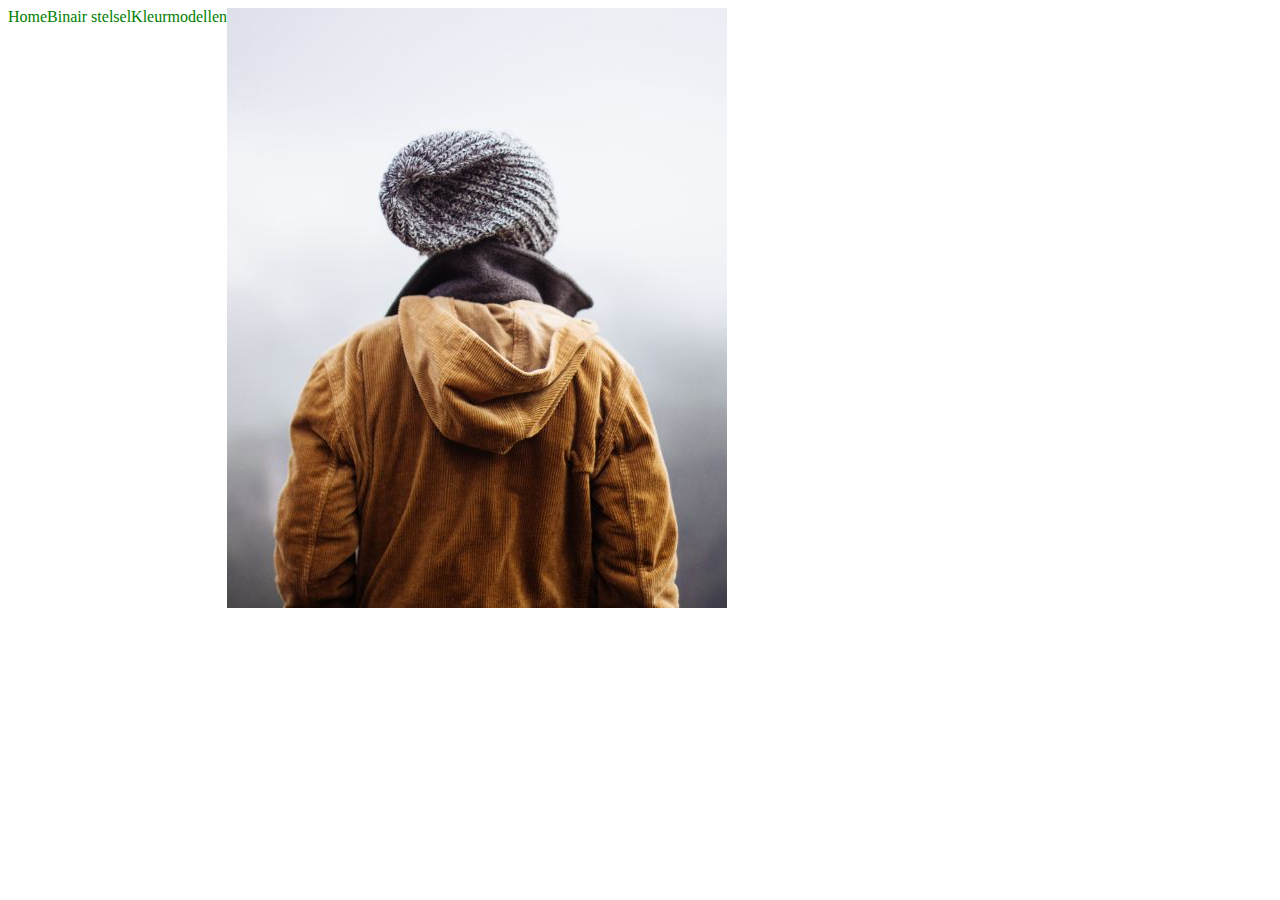
<file: index.html>
<!DOCTYPE html> <!--dit is de homepage van mijn site-->
<html> <!--dit is het html-element-->
  <head>
    <title>Het eerste begin</title>
    <link rel="stylesheet" type="text/css" href="opmaak.css">
    <meta charset="utf-8">
  </head>
  <body>

      <ul>
          <li><a href="hrefindex.html">Home</a></li>
          <li><a href="Binairstelsel.html">Binair stelsel</a></li>
          <li><a href="kleurmodellen.html">Kleurmodellen</a></li>
      <ul>
        
    <img src="img_girl.jpg" alt="Girl in a jacket">
    
  </body>
</html>
</file>
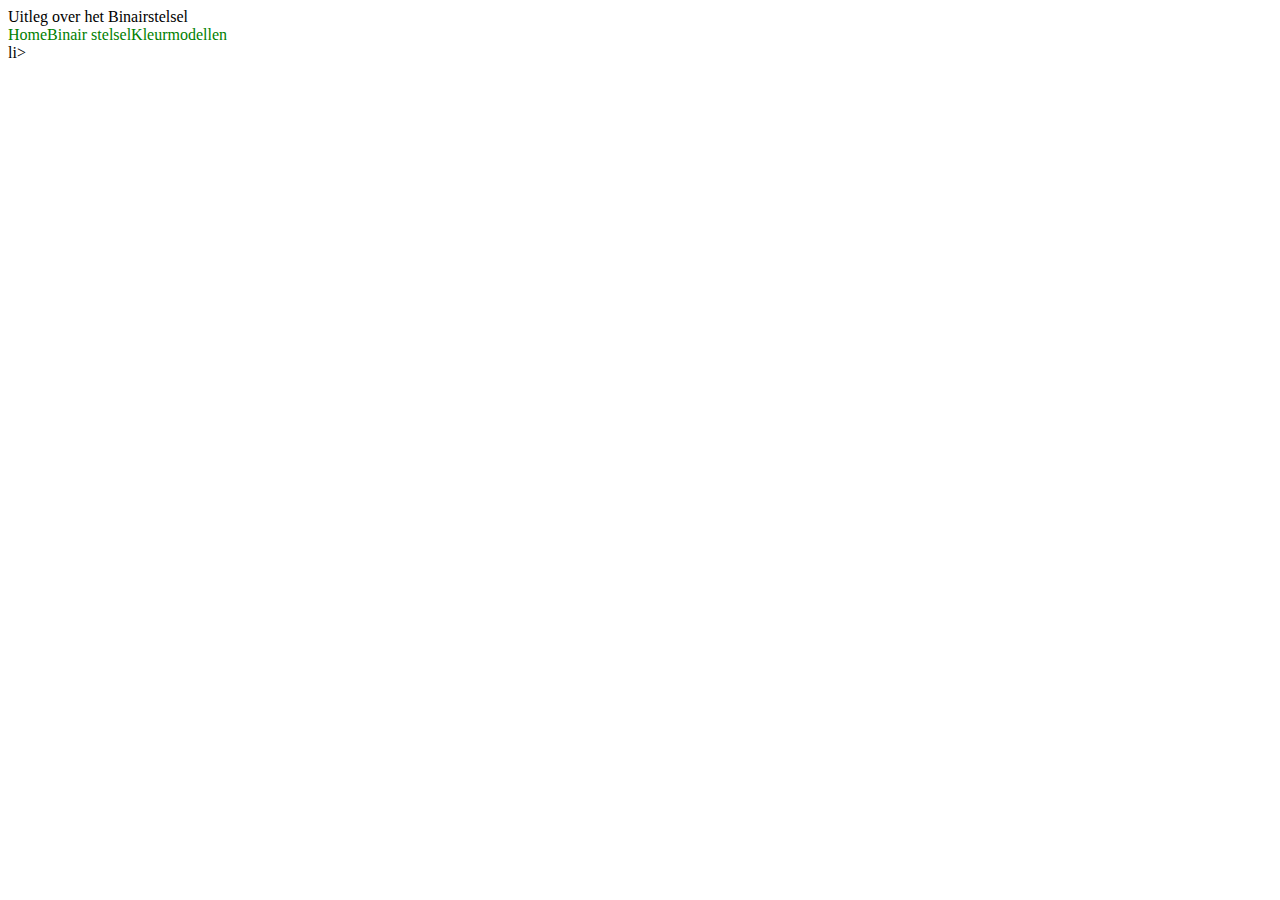
<file: Binairstelsel.html>
<!DOCTYPE html>
<html>
  <head>
    <title>Binairstelsel</title>
    <link rel="stylesheet" type="text/css" href="opmaak.css">
    <meta charset="utf-8">
  </head>
  <body>
    Uitleg over het Binairstelsel
    <br>
    <ul>
          <li><a href="hrefindex.html">Home</a></li>
          <li><a href="Binairstelsel.html">Binair stelsel</a></li>
          <li><a href="kleurmodellen.html">Kleurmodellen</a></ul>li>
    </ul>

  
  
  </body>
</html>
</file>
<file: opmaak.css>
ul {
  list-style-type: none;
  margin: 0;
  padding: 0;
  overflow: hidden;
  background-color: #33;
}

li {
  float: left;
}

li a {
  display: block;
  color: green;
  text-align: center;
  padding: 14x 16px;
  text-decoration: none
}

/* Change the link color to #111 (black) on hover */
li a:hover {
  background-color: #22;
}
</file>
